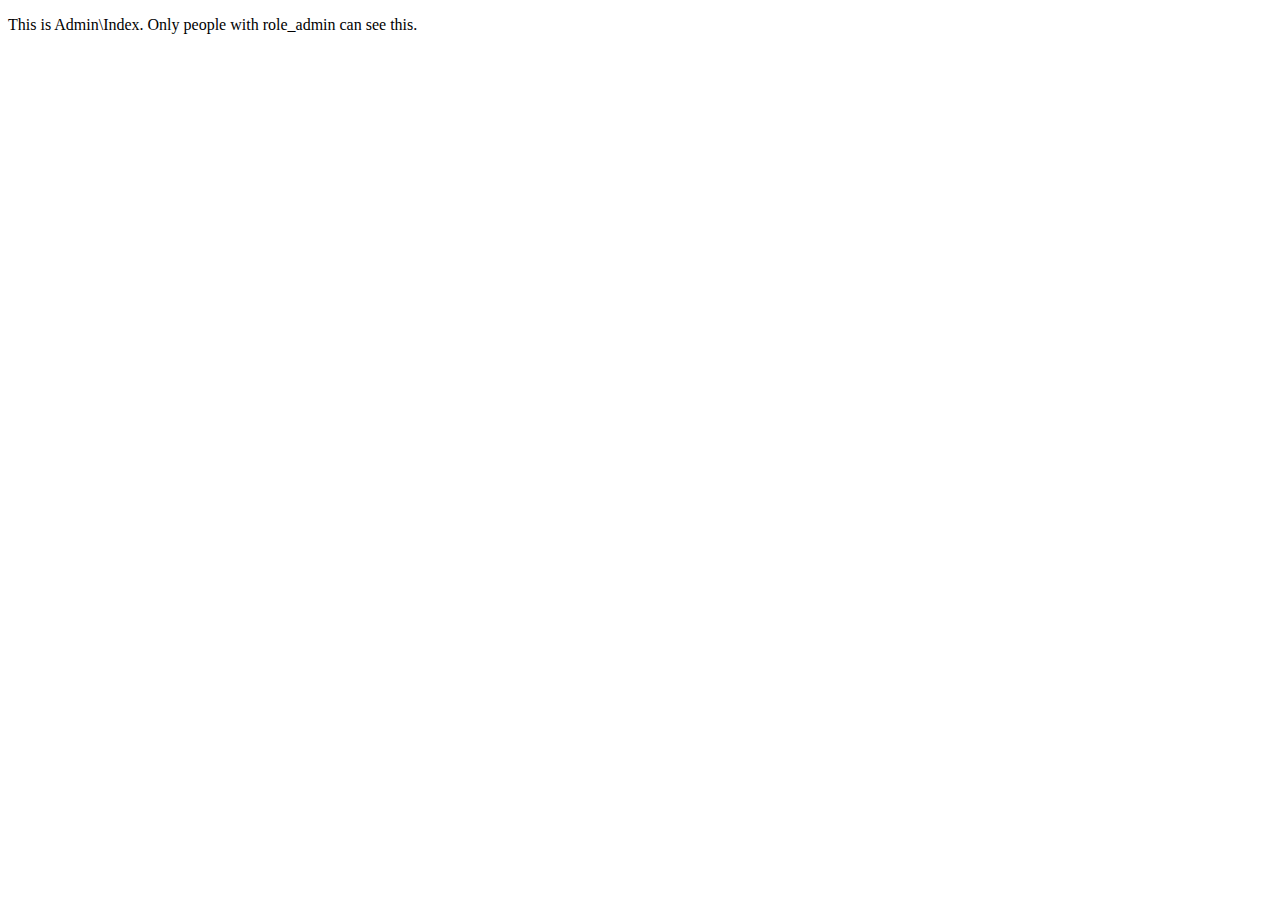
<file: src/main/resources/templates/admin/index.html>
<!DOCTYPE html>
<html xmlns:th="http://www.thymeleaf.org">
<head th:insert="fragments.html :: headerfiles"></head>
<body>
<header th:insert="fragments.html :: nav"></header>
<!-- Page content goes here -->
<div class="container">
    <p>This is Admin\Index. Only people with role_admin can see this.</p>
</div>
</body>
</html>
</file>
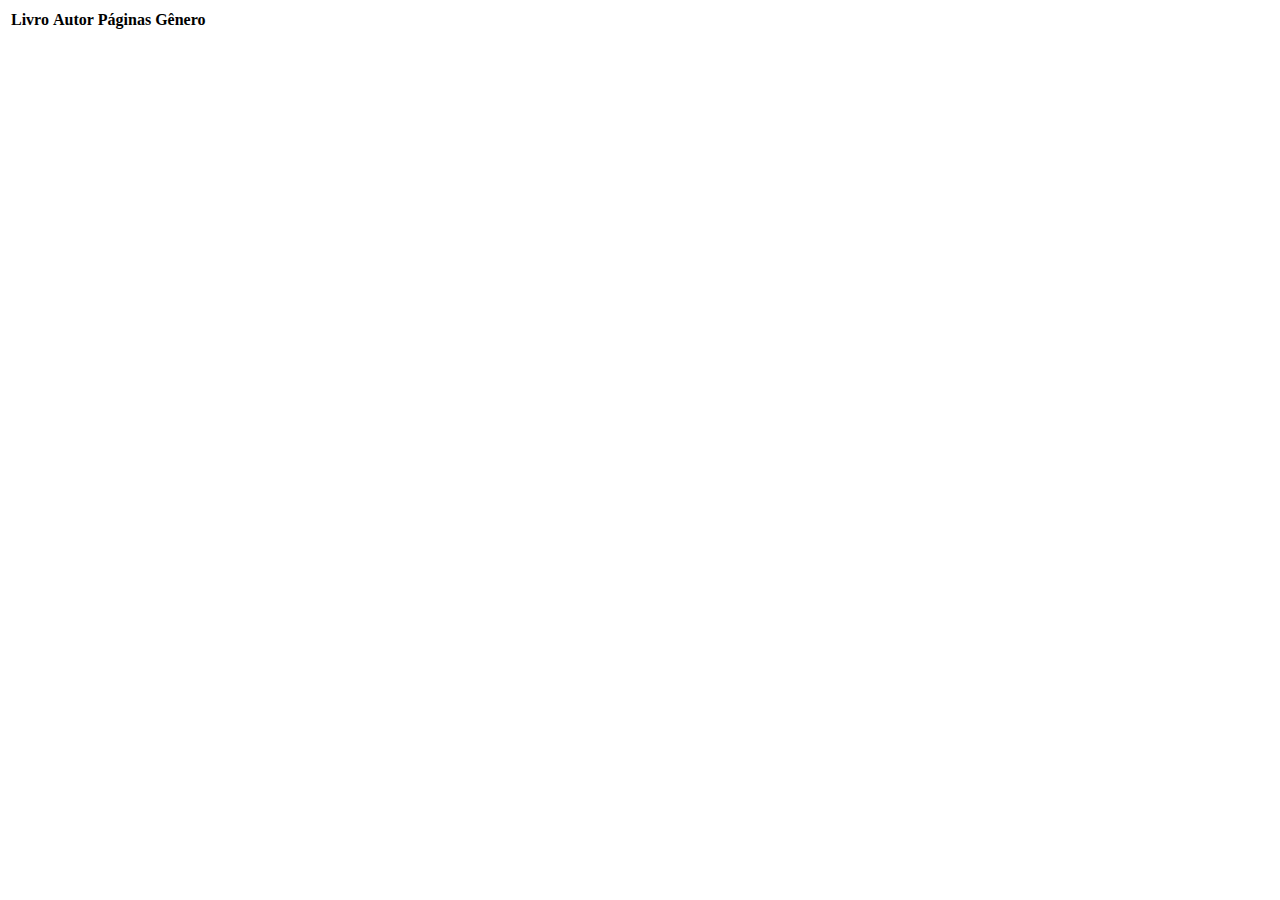
<file: src/main/resources/templates/books/index.html>
<!DOCTYPE html>
<html xmlns:th="http://www.thymeleaf.org" xmlns:sec="http://www.thymeleaf.org/extras/spring-security">
<head th:insert="fragments.html :: headerfiles"></head>
<body>
<header th:insert="fragments.html :: nav"></header>
<!-- Page content goes here -->
<div class="container">
    <table class="table table-bordered table-striped mt-5">
		<thead>
			<tr>
				<th>Livro</th>
				<th>Autor</th>
				<th>Páginas</th>
				<th>Gênero</th>
			</tr>
		</thead>
		
		<tbody>
			<tr th:each="book : ${books}">
			
				<td><a th:href="@{${'/books/' + book.getId()}}" th:text="${book.getTitle()}"></a></td>	
				<td th:text="${book.getBookAuthor()}" />	
				<td th:text="${book.getPages()}" />	
				<td th:text="${book.getStyle()}" />	
				
			</tr>
		</tbody>		
	</table>
	
</div>
</body>
</html>
</file>
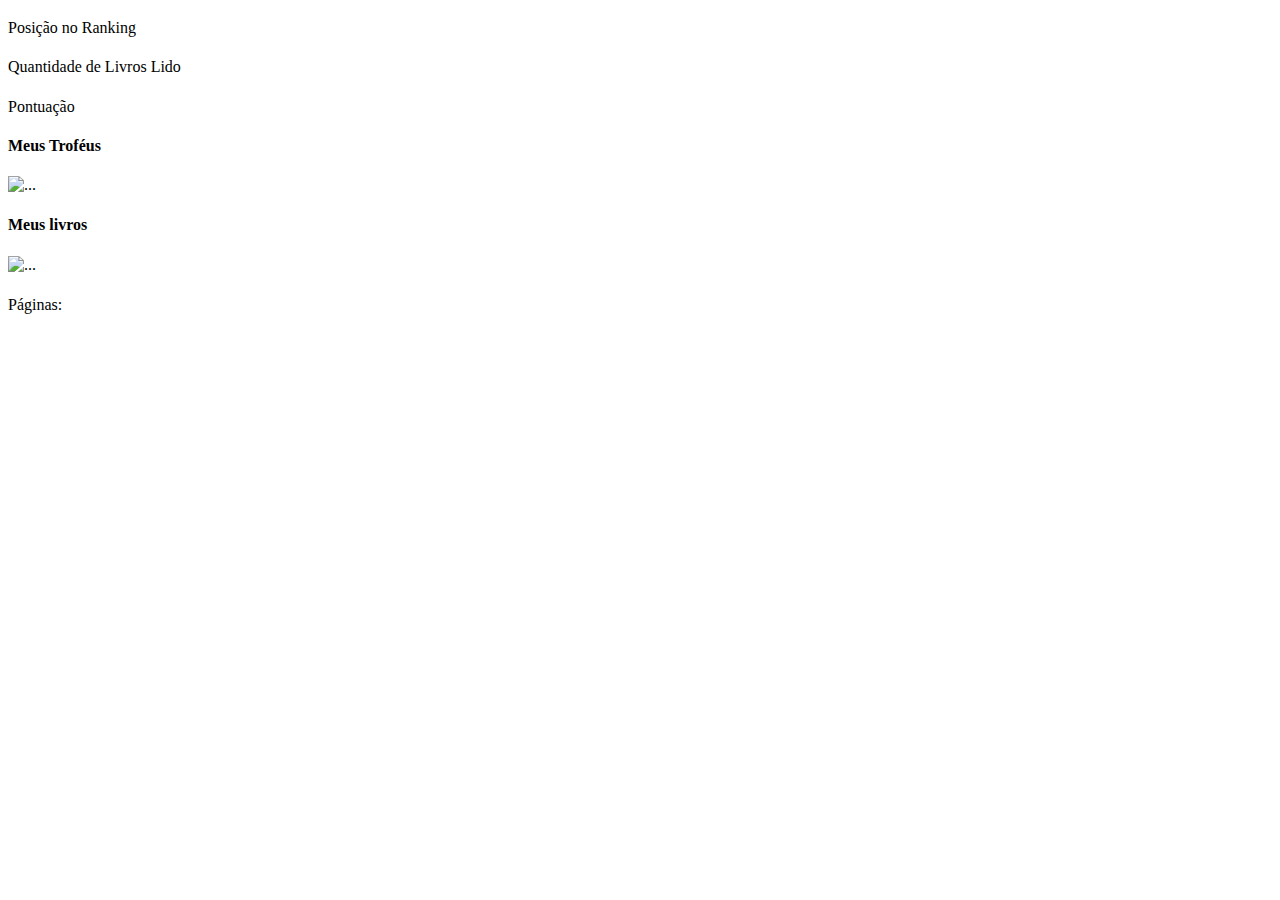
<file: src/main/resources/templates/profile/index.html>
<!DOCTYPE html>
<html xmlns:th="http://www.thymeleaf.org" xmlns:sec="http://www.thymeleaf.org/extras/spring-security">
<head th:insert="fragments.html :: headerfiles"></head>
<body>
<header th:insert="fragments.html :: nav"></header>
<!-- Page content goes here -->
<div class="container">

<div class="row mt-5 mb-5"><h3 th:text="${user.getName()}"></h3></div>
<div class="row">
	<div class="col-sm-4">
	<p>Posição no Ranking</p>
	<h1 th:text="${rankingPosition  + '°'}")></h1>
	</div>
	<div class="col-sm-4">
	<p>Quantidade de Livros Lido</p>
	<h1 th:text="${books.size()}"></h1>
	</div>
	<div class="col-sm-4">
	<p>Pontuação</p>
	<h1 th:text="${user.getPoints()}"></h1>
	</div>
</div>
<div class="row mt-5 justify-content-center">
	<h4>Meus Troféus</h4>
</div>	
<div class= "row justify-content-center" th:each="troph : ${trophies}">
	<div class="card mb-3" style="max-width: 540px;" >
	  <div class="row no-gutters">
	    <div class="col-sm-4">
	      <img th:src="@{~/img/trophy.png}" class="card-img-top m-3" alt="...">
	    </div>
	    <div class="col-md-8">
	      <div class="card-body">
	        <h5 class="card-title" th:text="${troph}"></h5>
	      </div>
	    </div>
	  </div>
	</div>
</div>

<div class="row mt-5 justify-content-center">
	<h4>Meus livros</h4>
</div>

	<div class= "row justify-content-center" th:each="book : ${books}">
		<div class="card mb-3" style="max-width: 540px;" >
		  	
			  <div class="row no-gutters">
			    <div class="col-sm-4">
			    <a th:href="@{${'/books/' + book.getId()}}">
			      <img th:src="@{${'/img/' + book.getImageFilename()}}" class="card-img-top" alt="...">
			    </a>
			    </div>
			    
			    <div class="col-md-8">
			      <div class="card-body">
			        <h5 class="card-title" th:text="${book.getTitle()}"></h5>
			        <p class="card-text"  th:text="${book.getBookAuthor()}"></p>
			        <p class="card-text">Páginas: <small class="text-muted" th:text="${book.getPages()}"></small></p>
			      </div>
			    </div>
			  </div>
		  
		</div>
	</div>	
</div>
</body>
</html>
</file>
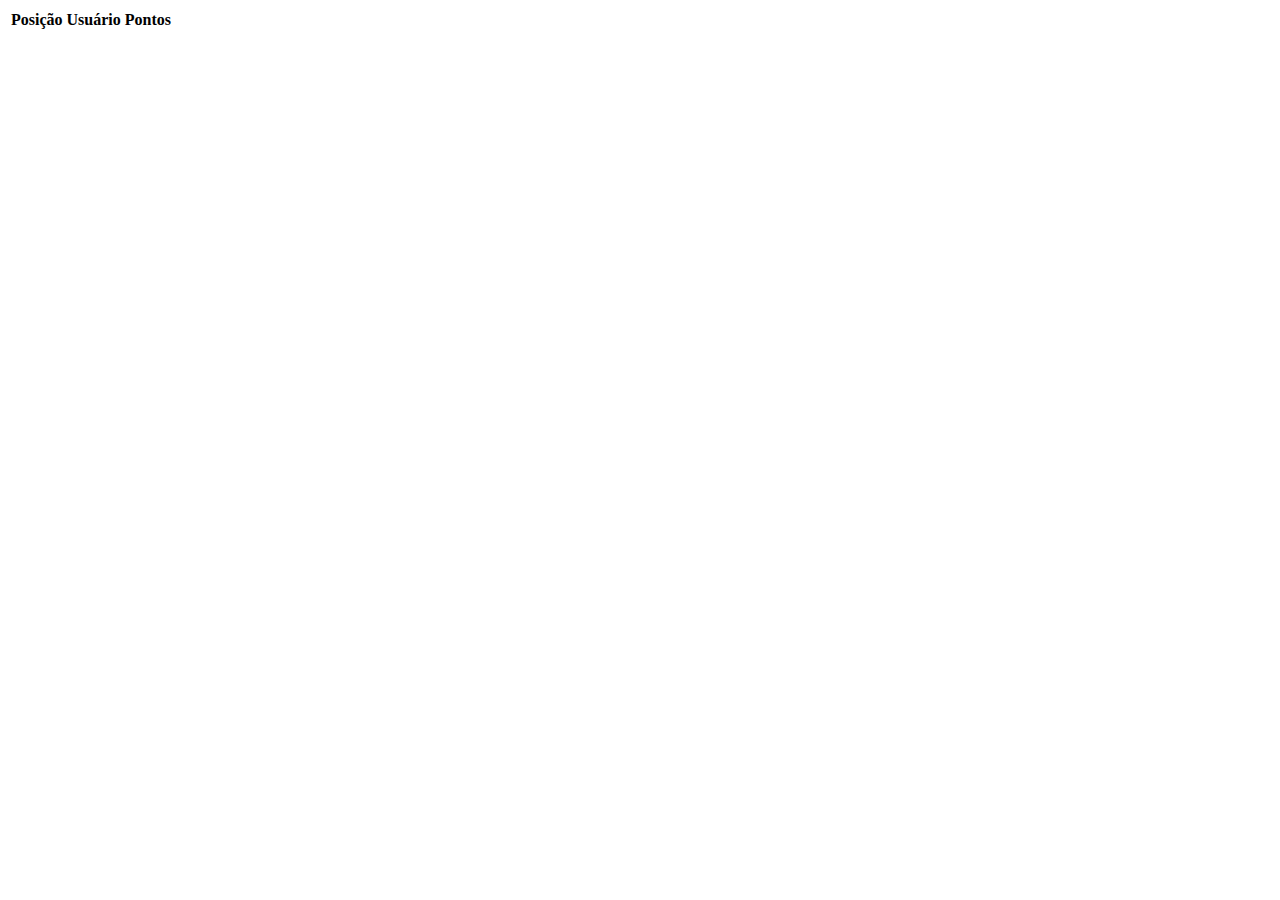
<file: src/main/resources/templates/ranking/index.html>
<!DOCTYPE html>
<html xmlns:th="http://www.thymeleaf.org" xmlns:sec="http://www.thymeleaf.org/extras/spring-security">
<head th:insert="fragments.html :: headerfiles"></head>
<body>
<header th:insert="fragments.html :: nav"></header>
<!-- Page content goes here -->
<div class="container">
    <table class="table table-bordered table-striped mt-5">
		<thead>
			<tr>
				<th>Posição</th>
				<th>Usuário</th>
				<th>Pontos</th>
			</tr>
		</thead>
		
		<tbody>
			<tr th:each="user : ${users}">
			
				<td th:text="${users.indexOf(user)+1 + '°'}" />
				<td th:text="${user.getName()}" />	
				<td th:text="${user.getPoints()}" />	
				
			</tr>
		</tbody>		
	</table>
</div>
</body>
</html>
</file>
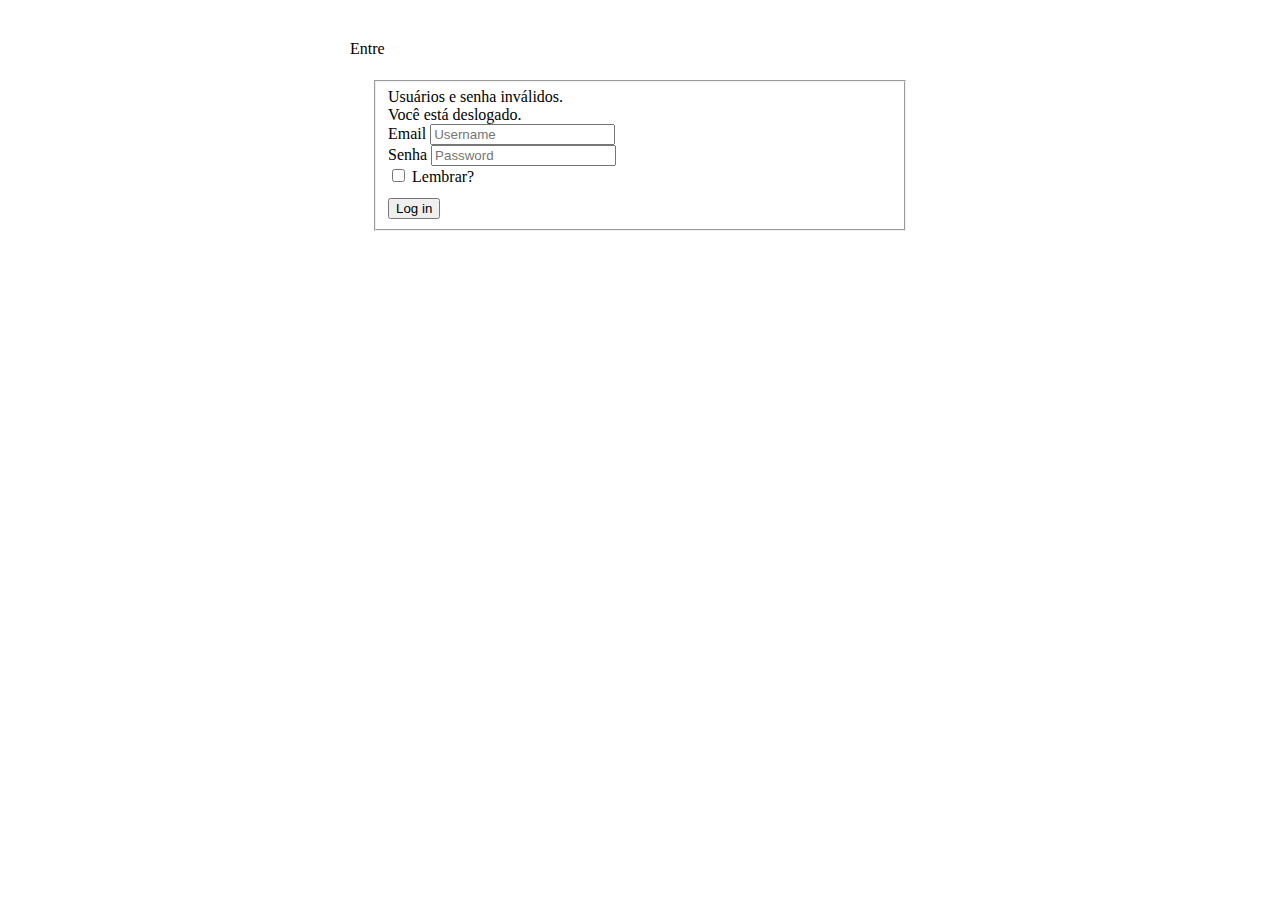
<file: src/main/resources/templates/login.html>
<html xmlns:th="http://www.thymeleaf.org">
<head th:insert="fragments.html :: headerfiles">
    <title>Log in</title>
</head>
<body>
<div class="container">
<div class="row justify-content-center">
	<img alt="" th:src="@{~/img/essejali-logo.png}" class="img-fluid" width="20%">
</div>
    <div style="width:580px;margin-left: auto;margin-right: auto;margin-top:12px;padding: 20px;">
        <div class="card">
            <div class="card-header">
                <i class="fa fa-user"></i> Entre
            </div>
            <div class="card-block" style="padding: 22px;">
                <form name="f" th:action="@{/signin}" method="post">
                    <fieldset>
                        <!-- Thymeleaf + Spring Security error display -->
                        <div th:if="${param.error}" class="alert alert-danger">
                            Usuários e senha inválidos.
                        </div>

                        <div th:if="${param.logout}" class="alert alert-success">
                            Você está deslogado.
                        </div>

                        <!-- Login Controls -->
                        <div class="form-group">
                            <label for="txtUsername">Email</label>
                            <input type="text" class="form-control" id="txtUsername" name="txtUsername"
                                   placeholder="Username">
                        </div>

                        <div class="form-group">
                            <label for="txtPassword">Senha</label>
                            <input type="password" class="form-control" id="txtPassword" name="txtPassword"
                                   placeholder="Password">
                        </div>

                        <div class="form-check">
                            <input type="checkbox" class="form-check-input" id="checkRememberMe" name="checkRememberMe">
                            <label class="form-check-label" for="checkRememberMe">Lembrar?</label>
                        </div>

                        <!-- Login Button -->
                        <div class="form-actions" style="margin-top: 12px;">
                            <button type="submit" class="btn btn-success">Log in</button>
                        </div>
                    </fieldset>
                </form>
            </div>
        </div>
    </div>
</div>
</body>
</html>
</file>
